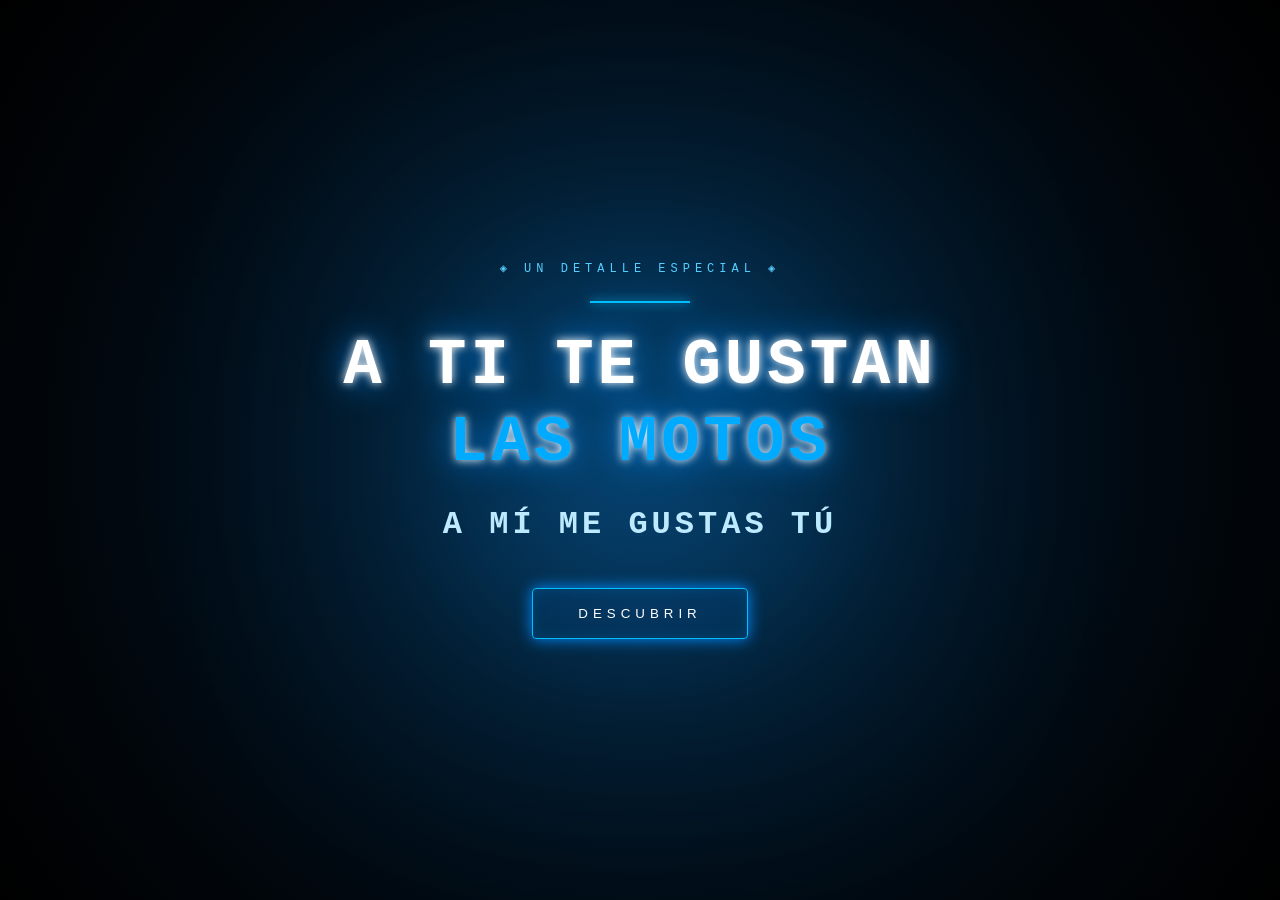
<file: index.html>
<!DOCTYPE html>
<html lang="es">
<head>
    <meta charset="UTF-8">
    <meta name="viewport" content="width=device-width, initial-scale=1.0">

    <title>Para mi yiye 🏍️</title>

    <link rel="stylesheet" href="style.css">
</head>

<body>

    <!-- =========================
         PANTALLA INICIAL
    ========================== -->

    <section class="inicio" id="inicio">

        <div class="luz-inicio"></div>

        <div class="intro">

            <div class="mini">
                ◈ UN DETALLE ESPECIAL ◈
            </div>

            <div class="linea"></div>

            <h1>
                A TI TE GUSTAN
                <span>LAS MOTOS</span>
            </h1>

            <h2>
                A MÍ ME GUSTAS TÚ
            </h2>

            <button id="entrar" type="button">
                DESCUBRIR
            </button>

        </div>

    </section>


    <!-- =========================
         SEGUNDA PANTALLA
    ========================== -->

    <section class="universo" id="universo">

        <!-- ESTRELLAS -->

        <div class="estrellas estrellas1"></div>
        <div class="estrellas estrellas2"></div>
        <div class="estrellas estrellas3"></div>


        <!-- LUZ CENTRAL -->

        <div class="luz-planeta"></div>


        <!-- TÍTULO -->

        <div class="titulo">

            <p>UNA PEQUEÑA SORPRESA</p>

            <h1>
                FELIZ DÍA DE
                <span>LAS MOTOS</span>
            </h1>

            <small>
                para mi yiye
            </small>

        </div>


        <!-- =========================
             ORBITA
        ========================== -->

        <div class="orbita">

            <!-- PLANETA -->

            <div class="saturno">

                <div class="anillo atras"></div>

                <div class="planeta">

                    <div class="brillo"></div>

                    <span class="crater c1"></span>
                    <span class="crater c2"></span>
                    <span class="crater c3"></span>

                </div>

                <div class="anillo delante"></div>

            </div>


            <!-- =====================
                 MOTOS REALES
            ====================== -->

            <div class="moto moto1">
                <img src="motos/moto1.png" alt="Moto deportiva">
            </div>

            <div class="moto moto2">
                <img src="motos/moto2.png" alt="Moto deportiva">
            </div>

            <div class="moto moto3">
                <img src="motos/moto3.png" alt="Moto deportiva">
            </div>

            <div class="moto moto4">
                <img src="motos/moto4.png" alt="Moto deportiva">
            </div>

            <div class="moto moto5">
                <img src="motos/moto5.png" alt="Moto deportiva">
            </div>

            <div class="moto moto6">
                <img src="motos/moto6.png" alt="Moto deportiva">
            </div>

            <div class="moto moto7">
                <img src="motos/moto7.png" alt="Moto deportiva">
            </div>

            <div class="moto moto8">
                <img src="motos/moto8.png" alt="Moto deportiva">
            </div>

        </div>


        <!-- PALABRAS -->

        <div class="palabra p1">Único</div>
        <div class="palabra p2">Especial</div>
        <div class="palabra p3">Divertido</div>
        <div class="palabra p4">primer AMOR</div>
        <div class="palabra p5">Guapo</div>


        <!-- MENSAJE -->

        <div class="mensaje">

            <p>ENTRE TANTAS MOTOS...</p>

            <h2>
                TÚ SIEMPRE SERÁS
                <span>MI FAVORITA.</span>
            </h2>

            <div class="corazon">
                ♥
            </div>

        </div>


        <!-- VOLVER -->

        <button
            class="repetir"
            id="repetir"
            type="button">
            ↻
        </button>

    </section>


    <script src="script.js"></script>

</body>
</html>
</file>
<file: style.css>
* {
    margin: 0;
    padding: 0;
    box-sizing: border-box;
}

html,
body {
    width: 100%;
    height: 100%;
    overflow: hidden;
    background: #000;
    font-family: "Courier New", monospace;
}


/* =========================================
   PANTALLA INICIAL
========================================= */

.inicio {
    position: fixed;
    inset: 0;

    display: flex;
    align-items: center;
    justify-content: center;

    background:
        radial-gradient(
            circle at center,
            #07345a 0%,
            #031525 35%,
            #01070d 70%,
            #000 100%
        );

    z-index: 1000;

    transition:
        opacity 1s ease,
        transform 1s ease;
}

.inicio.ocultar {
    opacity: 0;
    transform: scale(1.2);
    pointer-events: none;
}

.luz-inicio {
    position: absolute;

    width: 500px;
    height: 500px;

    background: #009dff;

    filter: blur(130px);

    opacity: .16;

    animation: pulso 4s infinite;
}

@keyframes pulso {

    0%,
    100% {
        transform: scale(.8);
        opacity: .08;
    }

    50% {
        transform: scale(1.2);
        opacity: .2;
    }
}

.intro {
    position: relative;

    text-align: center;

    z-index: 5;

    animation: entrada 1.5s ease;
}

@keyframes entrada {

    from {
        opacity: 0;
        transform: translateY(40px);
    }

    to {
        opacity: 1;
        transform: translateY(0);
    }
}

.mini {
    color: #55cfff;

    font-size: 12px;

    letter-spacing: 5px;

    margin-bottom: 25px;
}

.linea {
    width: 100px;
    height: 2px;

    margin: auto;
    margin-bottom: 25px;

    background: #00bfff;

    box-shadow:
        0 0 10px #00bfff,
        0 0 30px #008cff;
}

.intro h1 {
    color: white;

    font-size: clamp(30px, 5vw, 65px);

    letter-spacing: 4px;

    line-height: 1.2;

    text-shadow:
        0 0 10px white,
        0 0 35px #008cff;
}

.intro h1 span {
    display: block;

    color: #00aaff;
}

.intro h2 {
    margin-top: 25px;

    color: #bdeaff;

    font-size: clamp(18px, 3vw, 32px);

    letter-spacing: 4px;
}

#entrar {
    margin-top: 45px;

    padding: 17px 45px;

    color: white;

    background: rgba(0, 130, 255, .08);

    border: 1px solid #00bfff;

    border-radius: 4px;

    letter-spacing: 5px;

    cursor: pointer;

    box-shadow:
        0 0 15px #008cff,
        inset 0 0 15px rgba(0, 170, 255, .15);

    transition: .3s;
}

#entrar:hover {
    transform: scale(1.08);

    background: #008cff;

    box-shadow:
        0 0 20px #00c8ff,
        0 0 60px #006cff;
}


/* =========================================
   UNIVERSO
========================================= */

.universo {
    position: fixed;
    inset: 0;

    width: 100%;
    height: 100vh;

    overflow: hidden;

    opacity: 0;
    visibility: hidden;

    background:
        radial-gradient(
            circle at center,
            #031d35 0%,
            #010b16 38%,
            #000 75%
        );

    transition:
        opacity 1s ease,
        visibility 1s ease;

    z-index: 10;
}

.universo.mostrar {
    opacity: 1;
    visibility: visible;
}


/* =========================================
   ESTRELLAS
========================================= */

.estrellas {
    position: absolute;
    inset: -100px;

    background-image:
        radial-gradient(circle, white 1px, transparent 1px),
        radial-gradient(circle, #008cff 1px, transparent 1px);

    pointer-events: none;
}

.estrellas1 {
    background-size:
        100px 100px,
        170px 170px;

    animation:
        estrellasMovimiento 18s linear infinite;
}

.estrellas2 {
    background-size:
        210px 210px,
        300px 300px;

    opacity: .35;

    animation:
        estrellasMovimiento2 28s linear infinite;
}

.estrellas3 {
    background-size: 380px 380px;

    opacity: .2;

    animation:
        estrellasMovimiento3 40s linear infinite;
}

@keyframes estrellasMovimiento {

    from {
        transform: translate(0, 0);
    }

    to {
        transform: translate(-100px, 100px);
    }
}

@keyframes estrellasMovimiento2 {

    from {
        transform: translate(0, 0);
    }

    to {
        transform: translate(100px, -80px);
    }
}

@keyframes estrellasMovimiento3 {

    from {
        transform: rotate(0deg) scale(1);
    }

    to {
        transform: rotate(360deg) scale(1.1);
    }
}


/* =========================================
   LUZ DE SATURNO
========================================= */

.luz-planeta {
    position: absolute;

    left: 50%;
    top: 52%;

    width: 550px;
    height: 550px;

    transform: translate(-50%, -50%);

    border-radius: 50%;

    background: #006eff;

    filter: blur(170px);

    opacity: .1;

    animation: luzPlaneta 5s ease-in-out infinite;
}

@keyframes luzPlaneta {

    0%,
    100% {
        opacity: .07;
        transform: translate(-50%, -50%) scale(.85);
    }

    50% {
        opacity: .16;
        transform: translate(-50%, -50%) scale(1.15);
    }
}


/* =========================================
   TÍTULO
========================================= */

.titulo {
    position: absolute;

    top: 5%;
    left: 50%;

    transform: translateX(-50%);

    width: 100%;

    text-align: center;

    z-index: 100;

    animation: tituloFloat 4s ease-in-out infinite;
}

@keyframes tituloFloat {

    0%,
    100% {
        transform: translateX(-50%) translateY(0);
    }

    50% {
        transform: translateX(-50%) translateY(-8px);
    }
}

.titulo p {
    color: #5bd6ff;

    font-size: 11px;

    letter-spacing: 6px;
}

.titulo h1 {
    margin-top: 8px;

    color: white;

    font-size: clamp(22px, 4vw, 48px);

    letter-spacing: 3px;

    text-shadow:
        0 0 10px white,
        0 0 30px #008cff;
}

.titulo h1 span {
    color: #00aaff;
}

.titulo small {
    display: block;

    margin-top: 8px;

    color: #719bb7;

    letter-spacing: 4px;
}


/* =========================================
   ORBITA
========================================= */

.orbita {
    position: absolute;

    left: 50%;
    top: 54%;

    width: min(850px, 90vw);
    height: min(620px, 65vh);

    transform: translate(-50%, -50%);

    z-index: 20;
}


/* =========================================
   SATURNO
========================================= */

.saturno {
    position: absolute;

    left: 50%;
    top: 50%;

    width: 310px;
    height: 310px;

    transform: translate(-50%, -50%);

    z-index: 40;

    animation: planetaFloat 5s ease-in-out infinite;
}

@keyframes planetaFloat {

    0%,
    100% {
        transform: translate(-50%, -50%);
    }

    50% {
        transform: translate(-50%, calc(-50% - 12px));
    }
}

.planeta {
    position: absolute;

    left: 22.5%;
    top: 22.5%;

    width: 55%;
    height: 55%;

    border-radius: 50%;

    background:
        radial-gradient(
            circle at 32% 28%,
            #182d40,
            #05090d 45%,
            #000 75%
        );

    box-shadow:
        0 0 30px #008cff,
        0 0 90px rgba(0, 110, 255, .35),
        inset -25px -20px 35px #000;

    z-index: 3;
}

.brillo {
    position: absolute;

    width: 45%;
    height: 45%;

    top: 12%;
    left: 15%;

    border-radius: 50%;

    background: #5bd5ff;

    filter: blur(25px);

    opacity: .12;
}

.crater {
    position: absolute;

    border-radius: 50%;

    background: #020406;

    box-shadow:
        inset 3px 3px 7px #1c3548;
}

.c1 {
    width: 28px;
    height: 18px;

    top: 30%;
    left: 25%;
}

.c2 {
    width: 18px;
    height: 13px;

    top: 55%;
    right: 18%;
}

.c3 {
    width: 22px;
    height: 15px;

    bottom: 18%;
    left: 45%;
}


/* ANILLOS */

.anillo {
    position: absolute;

    left: -12%;

    top: 30%;

    width: 124%;
    height: 40%;

    border-radius: 50%;

    transform: rotate(-13deg);

    border: 7px solid #009dff;

    box-shadow:
        0 0 10px #00c8ff,
        0 0 30px #006cff,
        0 0 60px rgba(0, 130, 255, .5);
}

.atras {
    z-index: 1;
}

.delante {
    z-index: 5;

    clip-path: inset(50% 0 0 0);
}


/* =========================================
   MOTOS REALES
========================================= */

.moto {
    position: absolute;

    width: clamp(100px, 13vw, 175px);

    transform-origin: center center;

    will-change:
        left,
        top,
        transform;

    transition:
        filter .3s ease;
}

.moto img {
    display: block;

    width: 100%;
    height: auto;

    object-fit: contain;

    filter:
        drop-shadow(0 0 5px rgba(0, 174, 255, .9))
        drop-shadow(0 0 18px rgba(0, 115, 255, .6));

    user-select: none;

    pointer-events: none;
}


/* =========================================
   PALABRAS
========================================= */

.palabra {
    position: absolute;

    color: #36b7ed;

    opacity: .5;

    letter-spacing: 4px;

    font-size: 10px;

    animation: palabraFloat 4s ease-in-out infinite;
}

@keyframes palabraFloat {

    0%,
    100% {
        transform: translateY(0);
    }

    50% {
        transform: translateY(-10px);
    }
}

.p1 {
    left: 8%;
    top: 30%;
}

.p2 {
    right: 8%;
    top: 28%;
}

.p3 {
    left: 8%;
    bottom: 25%;
}

.p4 {
    right: 10%;
    bottom: 27%;
}

.p5 {
    left: 45%;
    top: 20%;
}


/* =========================================
   MENSAJE
========================================= */

.mensaje {
    position: absolute;

    left: 50%;
    bottom: 4%;

    transform: translateX(-50%);

    width: 100%;

    text-align: center;

    z-index: 100;

    animation: mensajeFloat 4s ease-in-out infinite;
}

@keyframes mensajeFloat {

    0%,
    100% {
        transform: translateX(-50%) translateY(0);
    }

    50% {
        transform: translateX(-50%) translateY(-6px);
    }
}

.mensaje p {
    color: #5bd6ff;

    font-size: 10px;

    letter-spacing: 5px;
}

.mensaje h2 {
    margin-top: 7px;

    color: white;

    font-size: clamp(15px, 2.5vw, 27px);

    letter-spacing: 3px;

    text-shadow:
        0 0 10px white,
        0 0 25px #007bff;
}

.mensaje h2 span {
    color: #00aaff;
}

.corazon {
    margin-top: 7px;

    color: #00bfff;

    font-size: 20px;

    animation: heart 1.2s infinite;
}

@keyframes heart {

    0%,
    100% {
        transform: scale(1);
    }

    50% {
        transform: scale(1.3);
    }
}


/* =========================================
   BOTÓN REPETIR
========================================= */

.repetir {
    position: absolute;

    right: 25px;
    bottom: 20px;

    width: 45px;
    height: 45px;

    border-radius: 50%;

    background: rgba(0, 80, 160, .2);

    color: white;

    border: 1px solid #008cff;

    cursor: pointer;

    font-size: 20px;

    z-index: 200;

    transition: .3s;
}

.repetir:hover {
    background: #008cff;

    transform: rotate(180deg);
}


/* =========================================
   CELULAR
========================================= */

@media (max-width: 700px) {

    .orbita {
        width: 100vw;
        height: 70vh;
    }

    .saturno {
        width: 230px;
        height: 230px;
    }

    .moto {
        width: 100px;
    }

    .titulo h1 {
        font-size: 21px;
    }

    .palabra {
        display: none;
    }

    .mensaje h2 {
        font-size: 15px;
    }
}
</file>
